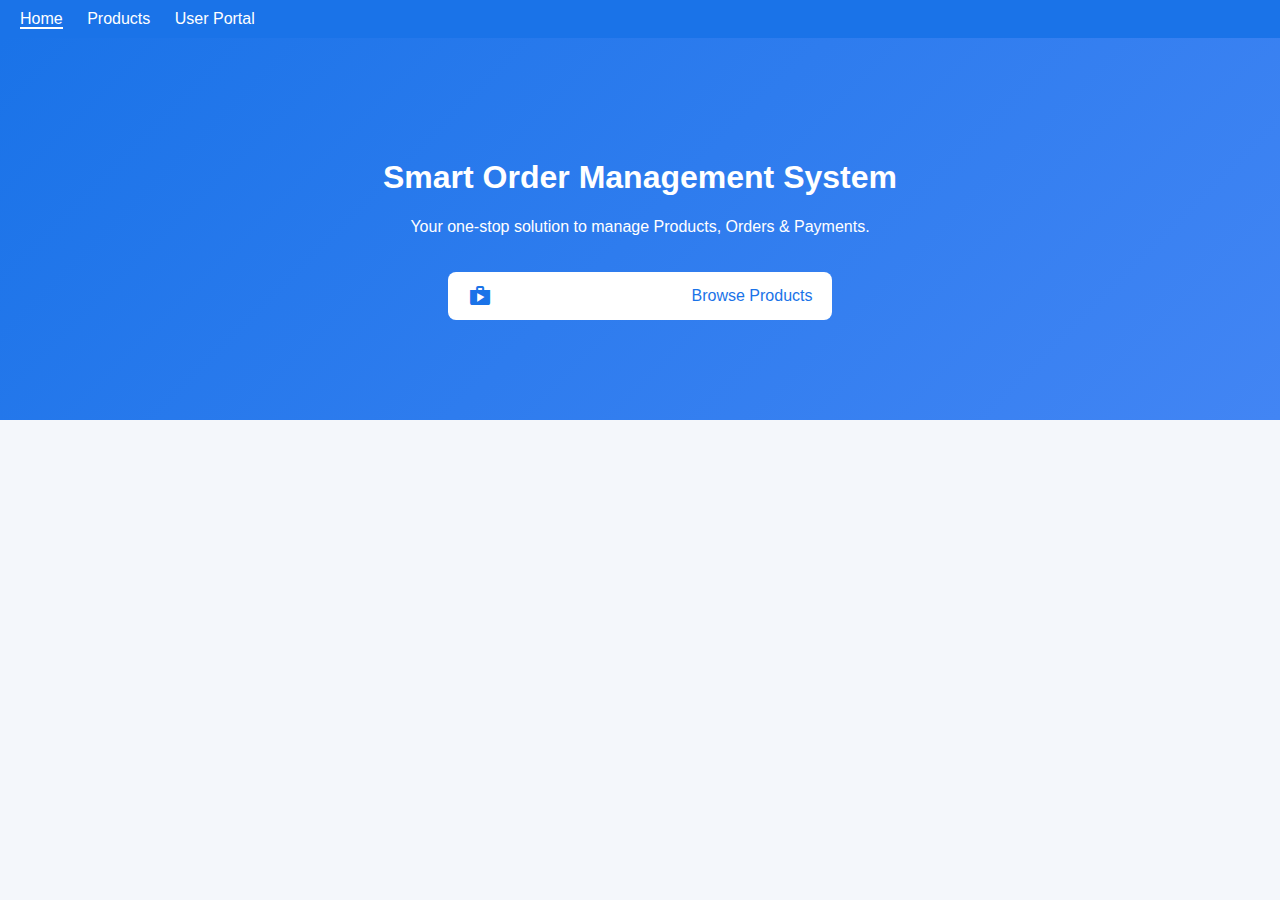
<file: frontend/index.html>
<!DOCTYPE html>
<html lang="en">
<head>
    <meta charset="UTF-8"/>
    <title>Smart Order Management</title>
    <link rel="stylesheet" href="styles.css"/>
    <link href="https://fonts.googleapis.com/icon?family=Material+Icons" rel="stylesheet"/>
</head>
<body>

<header>
    <nav>
        <a href="index.html" class="active">Home</a>
        <a href="products.html">Products</a>
        <a href="user.html">User Portal</a>
    </nav>
</header>

<section class="hero">
    <h1>Smart Order Management System</h1>
    <p>Your one-stop solution to manage Products, Orders & Payments.</p>

    <button onclick="location.href='products.html'" class="cta">
        <span class="material-icons">shopping_bag</span> Browse Products
    </button>
</section>

</body>
</html>
</file>
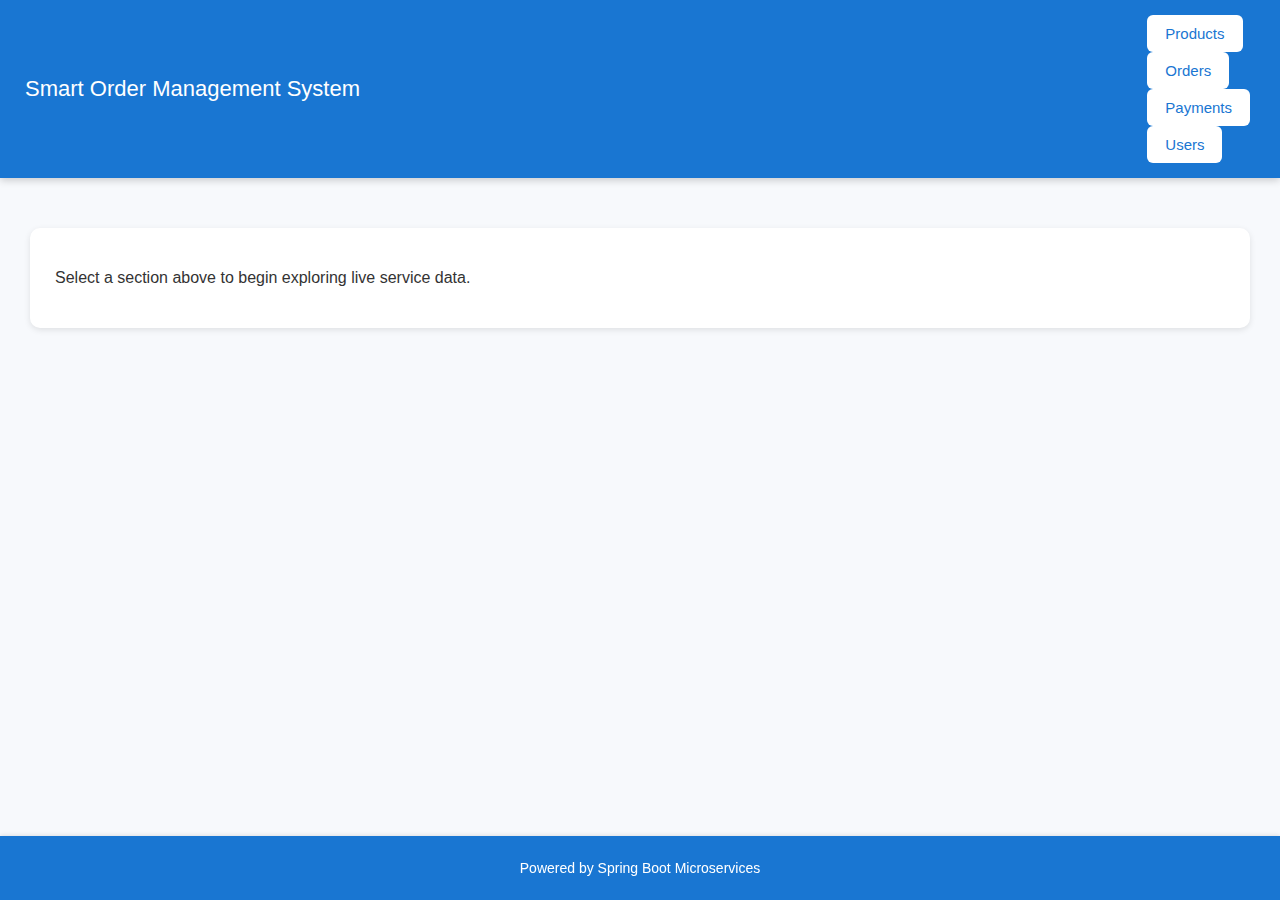
<file: api-gateway/src/main/resources/static/index.html>
<!DOCTYPE html>
<html lang="en">
<head>
    <meta charset="UTF-8" />
    <meta name="viewport" content="width=device-width, initial-scale=1.0" />
    <title>Smart Order Management System</title>
    <link rel="stylesheet" href="styles.css" />
</head>

<body>
<header>
    <h1>
        Smart Order Management System
    </h1>
    <nav>
        <button onclick="loadProducts()">
            Products
        </button>
        <button onclick="loadOrders()">
            Orders
        </button>
        <button onclick="loadPayments()">
             Payments
        </button>
        <button onclick="loadUsers()">
            Users
        </button>
    </nav>
</header>

<main>
    <div id="content">
<!--        <h2>-->
<!--            <span class="material-symbols-outlined">dashboard</span> Welcome to SOMS Dashboard-->
<!--        </h2>-->
        <p>Select a section above to begin exploring live service data.</p>
    </div>
</main>

<footer>
    <p> Powered by Spring Boot Microservices</p>
</footer>

<script src="script.js"></script>
</body>
</html>
</file>
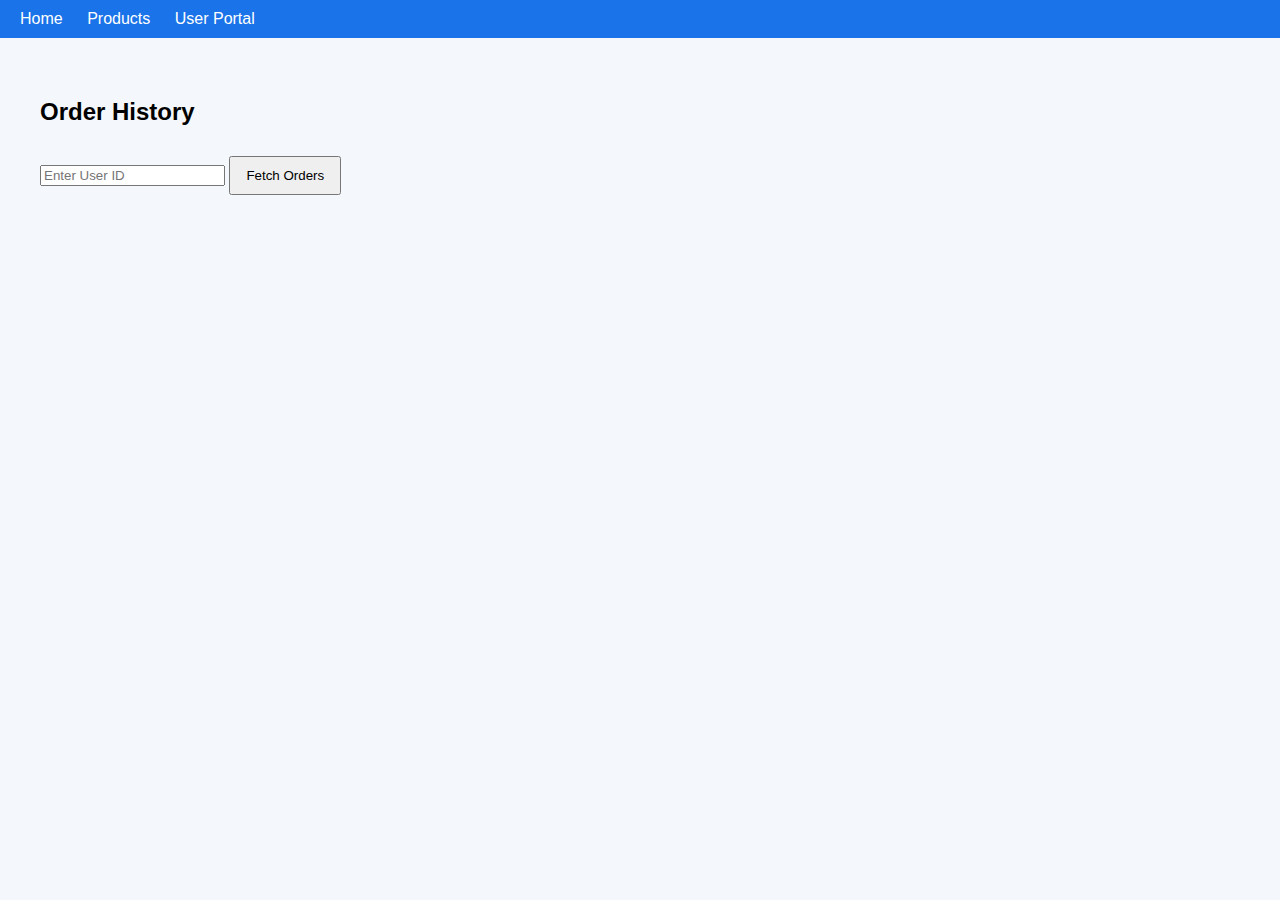
<file: frontend/orders.html>
<!DOCTYPE html>
<html>
<head>
    <title>Orders</title>
    <link rel="stylesheet" href="styles.css"/>
    <link href="https://fonts.googleapis.com/icon?family=Material+Icons" rel="stylesheet"/>
</head>

<body>
<header>
    <nav>
        <a href="index.html">Home</a>
        <a href="products.html">Products</a>
        <a href="user.html">User Portal</a>
    </nav>
</header>

<div class="container">
    <h2>Order History</h2>

    <input id="orderUserId" type="number" placeholder="Enter User ID"/>
    <button onclick="fetchOrdersByUser()">Fetch Orders</button>

    <div id="ordersList"></div>
</div>

<script src="script.js"></script>
</body>
</html>
</file>
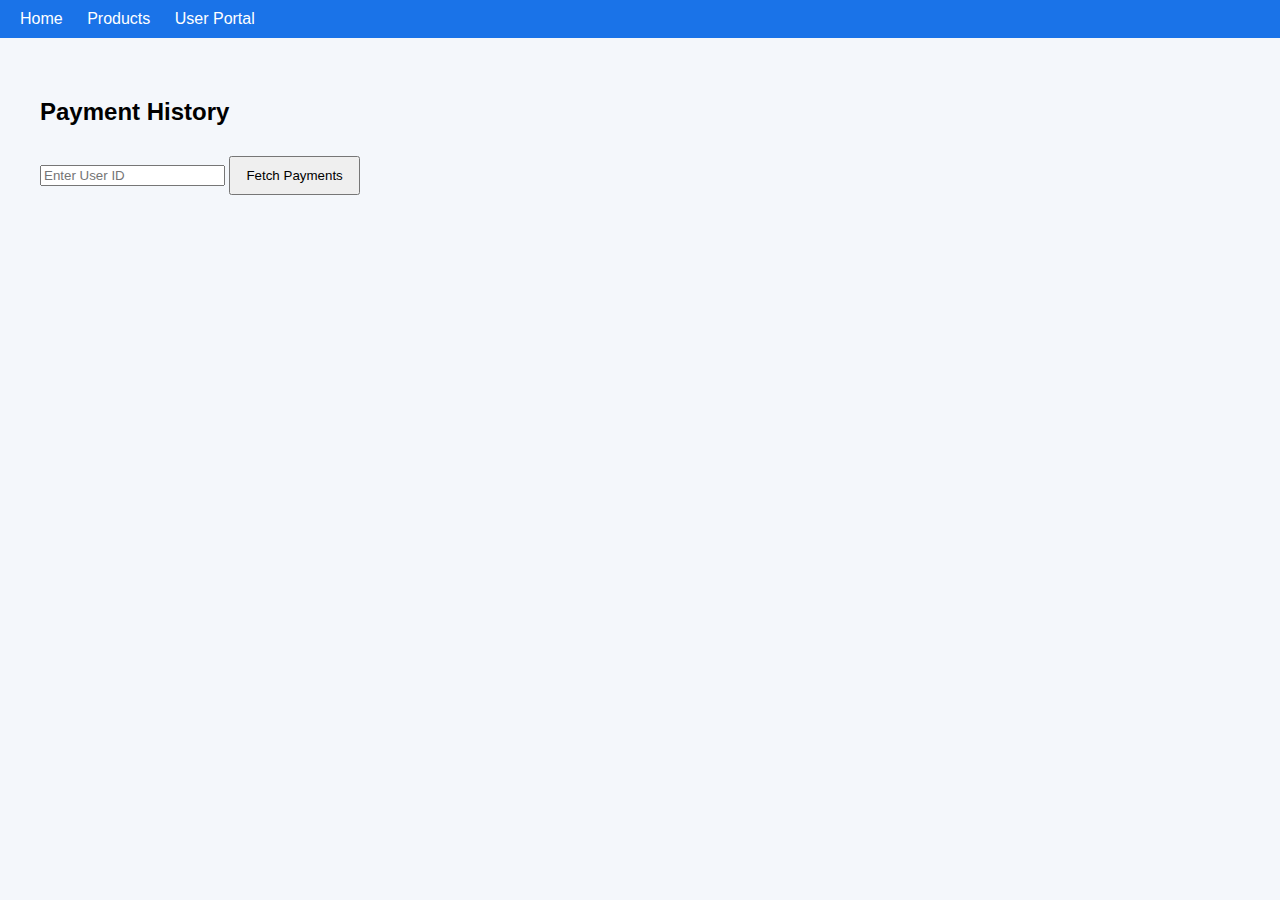
<file: frontend/payments.html>
<!DOCTYPE html>
<html>
<head>
    <title>Payments</title>
    <link rel="stylesheet" href="styles.css"/>
    <link href="https://fonts.googleapis.com/icon?family=Material+Icons" rel="stylesheet"/>
</head>

<body>
<header>
    <nav>
        <a href="index.html">Home</a>
        <a href="products.html">Products</a>
        <a href="user.html">User Portal</a>
    </nav>
</header>

<div class="container">
    <h2>Payment History</h2>

    <input id="paymentUserId" type="number" placeholder="Enter User ID"/>
    <button onclick="fetchPaymentsByUser()">Fetch Payments</button>

    <div id="paymentsList"></div>
</div>

<script src="script.js"></script>
</body>
</html>
</file>
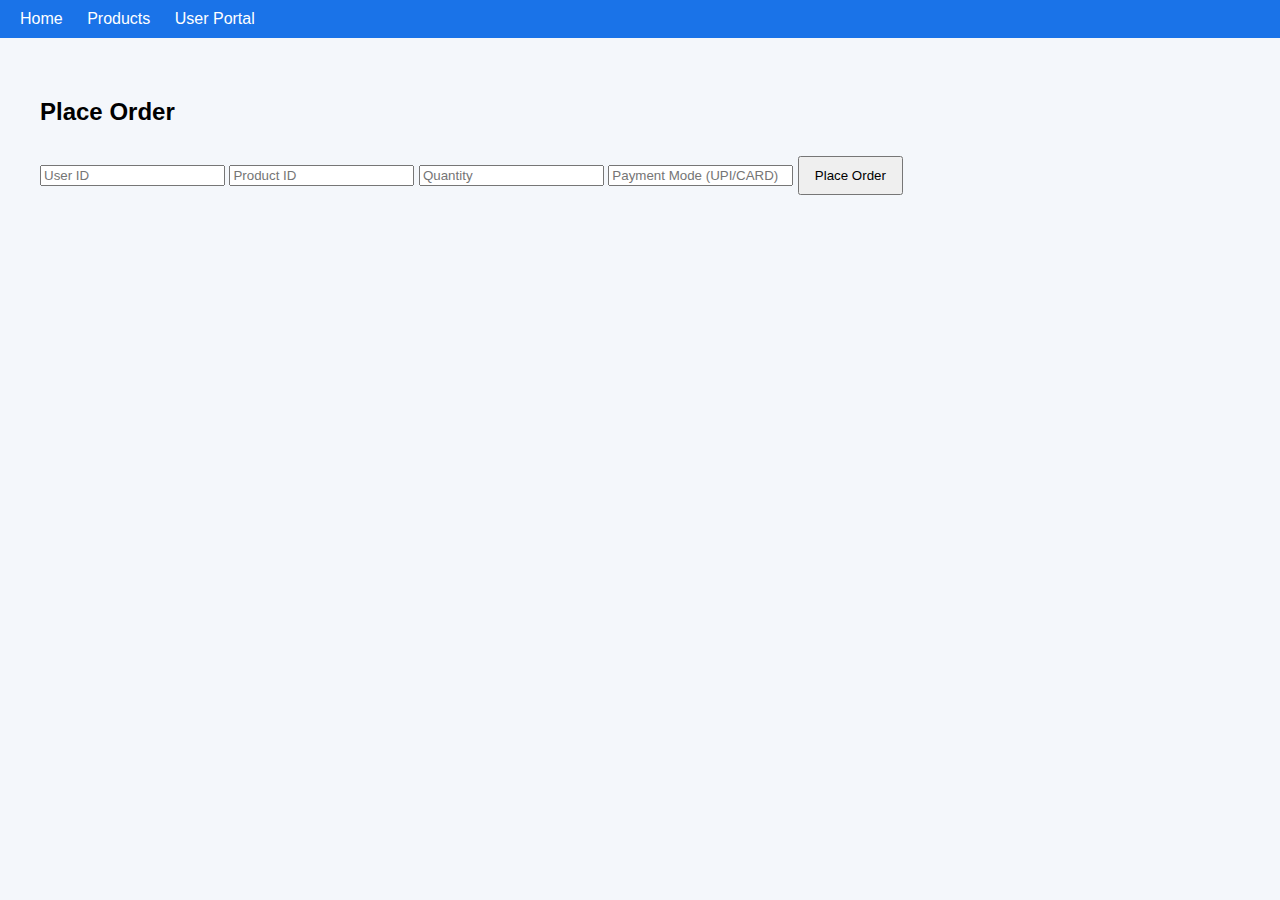
<file: frontend/placeOrder.html>
<!DOCTYPE html>
<html>
<head>
    <title>Place Order</title>
    <link rel="stylesheet" href="styles.css"/>
    <link href="https://fonts.googleapis.com/icon?family=Material+Icons" rel="stylesheet"/>
</head>
<body>

<header>
    <nav>
        <a href="index.html">Home</a>
        <a href="products.html">Products</a>
        <a href="user.html">User Portal</a>
    </nav>
</header>

<div class="container">
    <h2>Place Order</h2>

    <input id="orderUser" type="number" placeholder="User ID"/>
    <input id="orderProduct" type="number" placeholder="Product ID"/>
    <input id="orderQty" type="number" placeholder="Quantity"/>
    <input id="orderMode" placeholder="Payment Mode (UPI/CARD)"/>

    <button onclick="placeOrderFromUI()">Place Order</button>

    <div id="orderResult"></div>
</div>

<script src="script.js"></script>
</body>
</html>
</file>
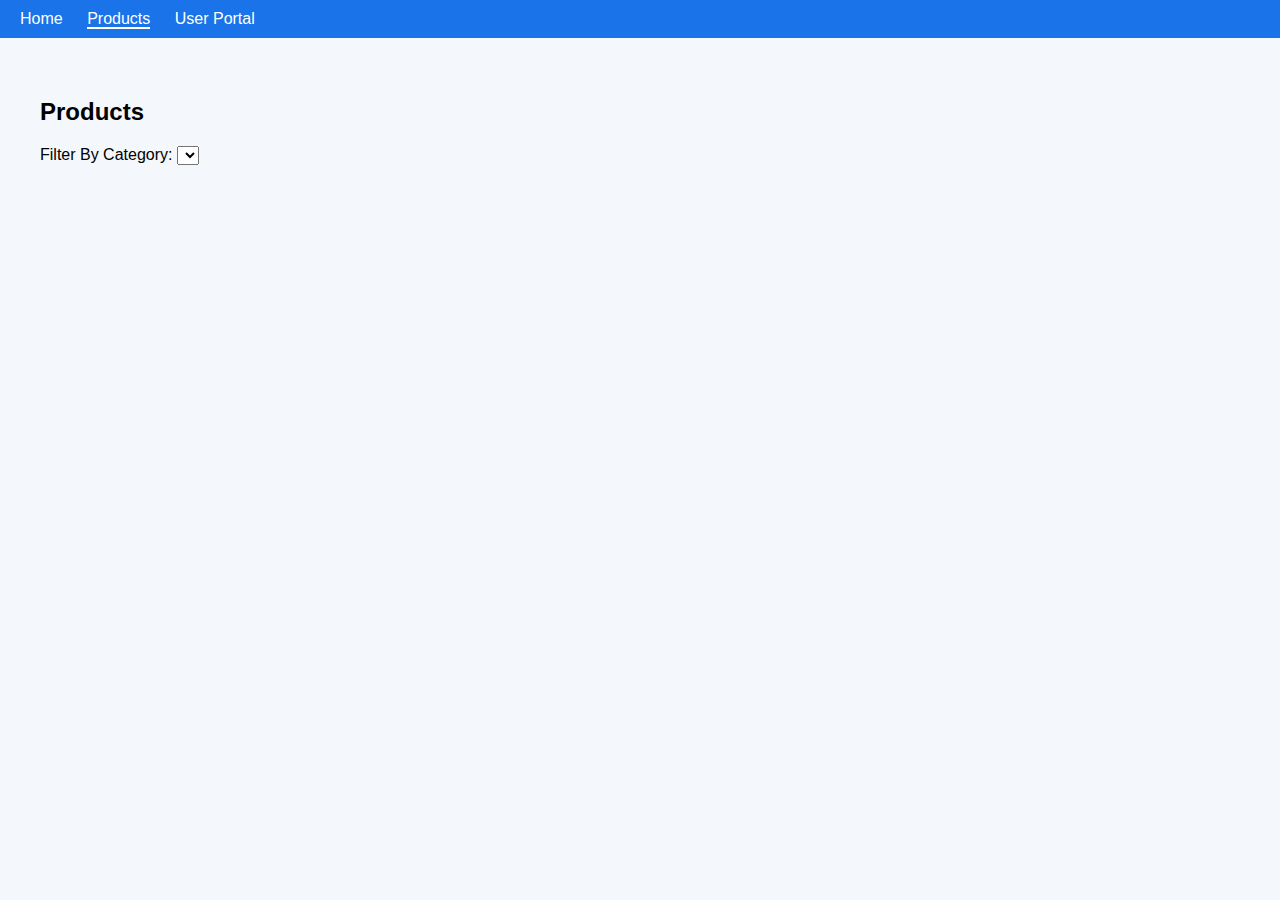
<file: frontend/products.html>
<!DOCTYPE html>
<html>
<head>
    <title>Products</title>
    <link rel="stylesheet" href="styles.css"/>
    <link href="https://fonts.googleapis.com/icon?family=Material+Icons" rel="stylesheet"/>
</head>

<body>
<header>
    <nav>
        <a href="index.html">Home</a>
        <a href="products.html" class="active">Products</a>
        <a href="user.html">User Portal</a>
    </nav>
</header>

<div class="container">
    <h2>Products</h2>

    <label>Filter By Category:</label>
    <select id="categoryFilter" onchange="fetchProducts()"></select>

    <div id="productList"></div>
</div>

<script src="script.js"></script>
<script>
    loadCategories();
    fetchProducts();
</script>
</body>
</html>
</file>
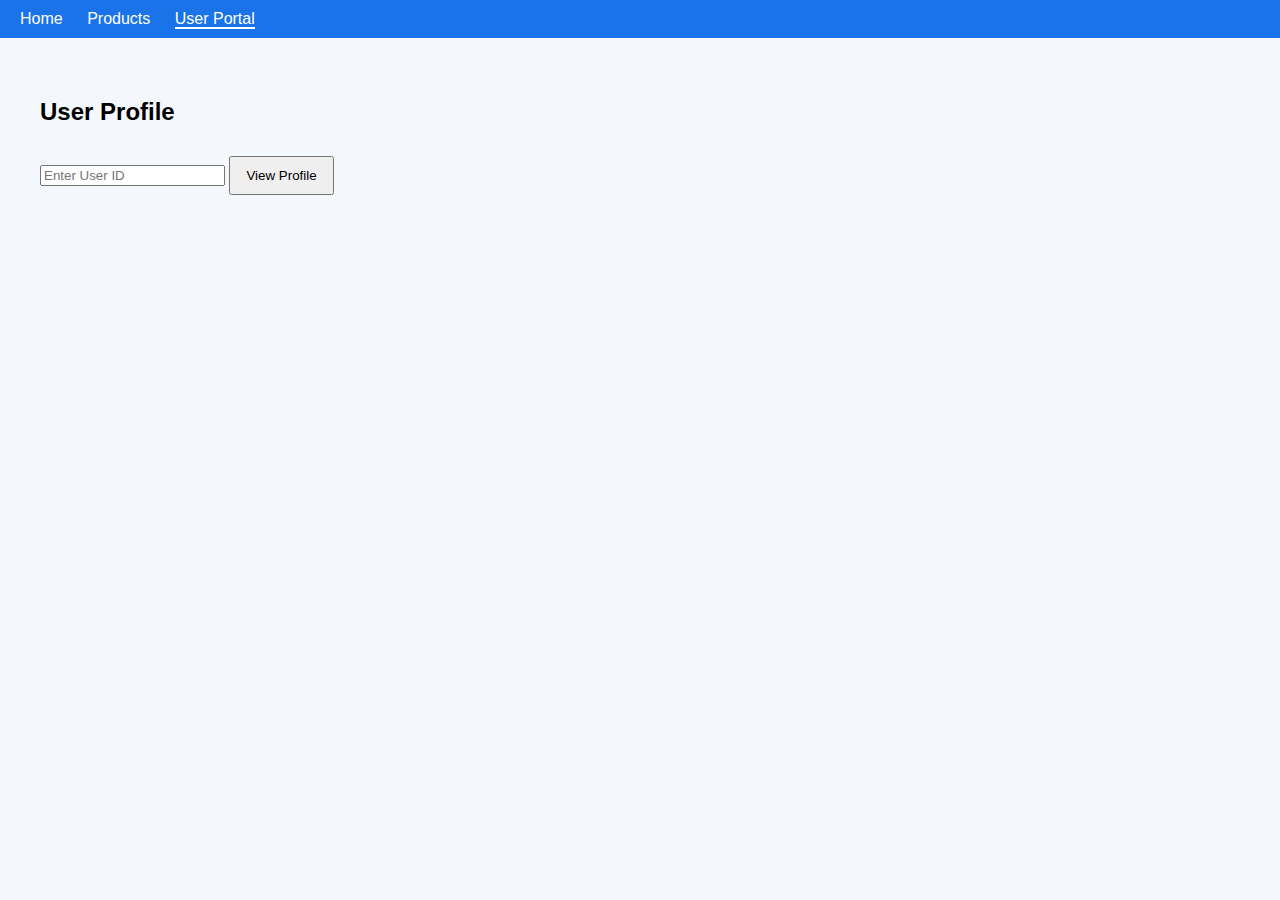
<file: frontend/user.html>
<!DOCTYPE html>
<html>
<head>
    <title>User Portal</title>
    <link rel="stylesheet" href="styles.css"/>
    <link href="https://fonts.googleapis.com/icon?family=Material+Icons" rel="stylesheet"/>
</head>

<body>
<header>
    <nav>
        <a href="index.html">Home</a>
        <a href="products.html">Products</a>
        <a href="user.html" class="active">User Portal</a>
    </nav>
</header>

<div class="container">
    <h2>User Profile</h2>

    <input id="userId" type="number" placeholder="Enter User ID"/>
    <button onclick="fetchUserDetails()">View Profile</button>

    <div id="userDetails"></div>

    <div id="userActions" style="display:none; margin-top:20px;">
        <button onclick="location.href='orders.html'">
            <span class="material-icons">receipt_long</span> View Orders
        </button>

        <button onclick="location.href='payments.html'">
            <span class="material-icons">payments</span> Payment History
        </button>
    </div>
</div>

<script src="script.js"></script>
</body>
</html>
</file>
<file: frontend/styles.css>
body {
    margin: 0;
    font-family: 'Segoe UI', sans-serif;
    background: #f4f7fb;
}

header {
    background: #1a73e8;
    padding: 10px 20px;
}

nav a {
    color: white;
    font-weight: 500;
    margin-right: 20px;
    text-decoration: none;
}

nav a.active, nav a:hover {
    border-bottom: 2px solid white;
}

.hero {
    text-align: center;
    padding: 100px 20px;
    background: linear-gradient(135deg,#1a73e8,#4285f4);
    color: white;
}

.hero .cta {
    padding: 12px 20px;
    border: none;
    background: white;
    color: #1a73e8;
    border-radius: 8px;
    font-size: 16px;
    cursor: pointer;
    margin-top: 20px;
    display: inline-flex;
    align-items: center;
    gap: 8px;
}

.container {
    padding: 40px;
}

.card {
    background: white;
    padding: 15px;
    border-radius: 8px;
    margin-bottom: 15px;
    box-shadow: 0px 2px 4px rgba(0,0,0,0.1);
}

button {
    padding: 10px 15px;
    margin-top: 10px;
    cursor: pointer;
}
</file>
<file: api-gateway/src/main/resources/static/styles.css>
body {
  font-family: "Segoe UI", Tahoma, sans-serif;
  margin: 0;
  background-color: #f7f9fc;
  color: #333;
}

header {
  background: #1976d2; /* Material Blue 700 */
  color: white;
  padding: 15px 25px;
  display: flex;
  justify-content: space-between;
  align-items: center;
  box-shadow: 0 2px 8px rgba(0, 0, 0, 0.2);
}

header h1 {
  font-size: 22px;
  display: flex;
  align-items: center;
  gap: 10px;
  font-weight: 500;
}

.material-symbols-outlined {
  vertical-align: middle;
  font-size: 22px;
}

nav button {
  background: white;
  border: none;
  border-radius: 6px;
  padding: 10px 18px;
  margin: 0 5px;
  cursor: pointer;
  font-weight: 500;
  color: #1976d2;
  display: flex;
  align-items: center;
  gap: 8px;
  transition: all 0.2s ease;
  font-size: 15px;
}

nav button:hover {
  background: #e3f2fd; /* Material Blue 50 */
  transform: translateY(-1px);
}

main {
  padding: 30px;
}

#content {
  background: white;
  border-radius: 10px;
  box-shadow: 0 2px 6px rgba(0, 0, 0, 0.1);
  padding: 25px;
  margin-top: 20px;
}

table {
  width: 100%;
  border-collapse: collapse;
  margin-top: 15px;
}

table, th, td {
  border: 1px solid #ddd;
}

th, td {
  padding: 10px;
  text-align: left;
}

th {
  background: #f0f0f0;
}

footer {
  background: #1976d2;
  color: white;
  text-align: center;
  padding: 10px 0;
  font-size: 14px;
  position: fixed;
  bottom: 0;
  width: 100%;
  box-shadow: 0 -1px 4px rgba(0, 0, 0, 0.1);
}
</file>
